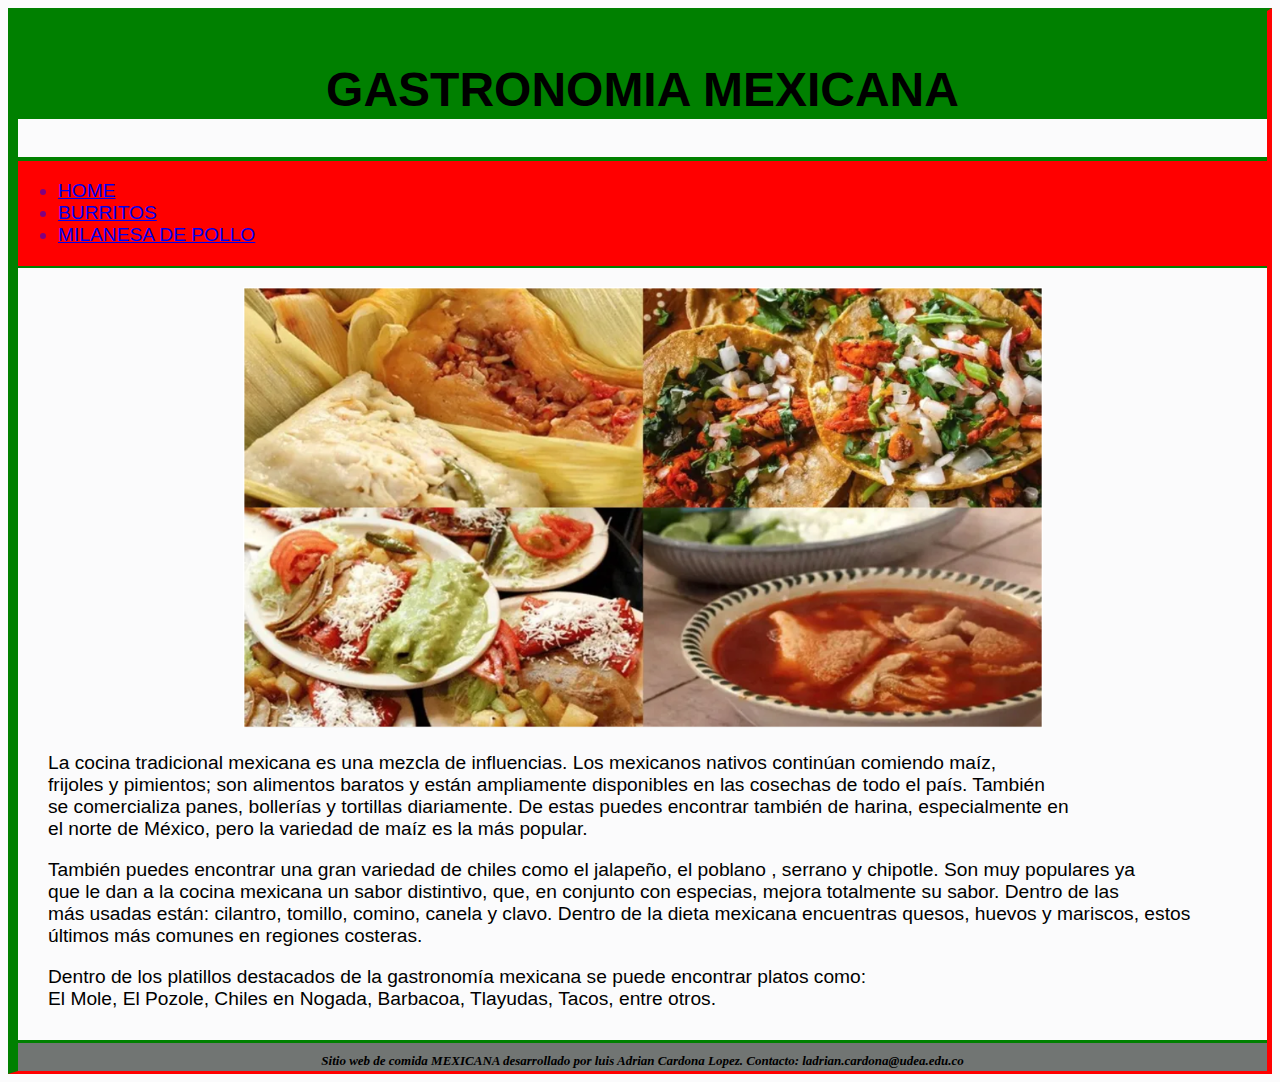
<file: index.html>
<!doctype html>
<html lang="español">
  <head>
    <meta charset="utf-8" name="author" content="Luis Adrian Cardona Lopez"/>
    <title>PRACTICA_CSS_1</title>  
    <link rel="shortcut icon" href="mexican_food.jpg">   
    <link rel="stylesheet" type="text/css" href="Styles.css" />
  </head>
  <body>
        <header>
            <h1> <font size="10">GASTRONOMIA MEXICANA</font> </h1>
        </header>
        <nav>
            <ul>
                <li><a href="index.html">HOME</a></li>
                <li><a href="BURRITOS.HTML">BURRITOS</a></li>
                <li><a href="MILANESA DE POLLO.HTML">MILANESA DE POLLO</a></li>
            </ul>
        </nav>
        <main>
            <figure>
            <img src="GRASTRONOMIA MEXICANA.PNG"
            loading="lazy"
            width="800"
            height="441" />
            </figure>            
            <article>
                <P>
                    La cocina tradicional mexicana es una mezcla de influencias. Los mexicanos nativos continúan comiendo maíz,<br>
                    frijoles y pimientos; son alimentos baratos y están ampliamente disponibles en las cosechas de todo el país. También<br>
                    se comercializa panes, bollerías y tortillas diariamente. De estas puedes encontrar también de harina, especialmente en<br>
                    el norte de México, pero la variedad de maíz es la más popular.
                </P>
                <p>
                    También puedes encontrar una gran variedad de chiles como el jalapeño, el poblano , serrano y chipotle. Son muy populares ya<br>
                    que le dan a la cocina mexicana un sabor distintivo, que, en conjunto con especias, mejora totalmente su sabor. Dentro de las<br>
                    más usadas están: cilantro, tomillo, comino, canela y clavo. Dentro de la dieta mexicana encuentras quesos, huevos y mariscos, estos<br>
                    últimos más comunes en regiones costeras. 
                </p>
                <p>
                    Dentro de los platillos destacados de la gastronomía mexicana se puede encontrar platos como:<br>
                    El Mole, El Pozole, Chiles en Nogada, Barbacoa, Tlayudas, Tacos, entre otros.
                </p>
            </article>
        </main>
        <footer>
            <em> <b><font size="2">Sitio web de comida MEXICANA desarrollado por luis Adrian Cardona Lopez.                      Contacto: ladrian.cardona@udea.edu.co</font></b></em>
        </footer>        
    </body>
</file>
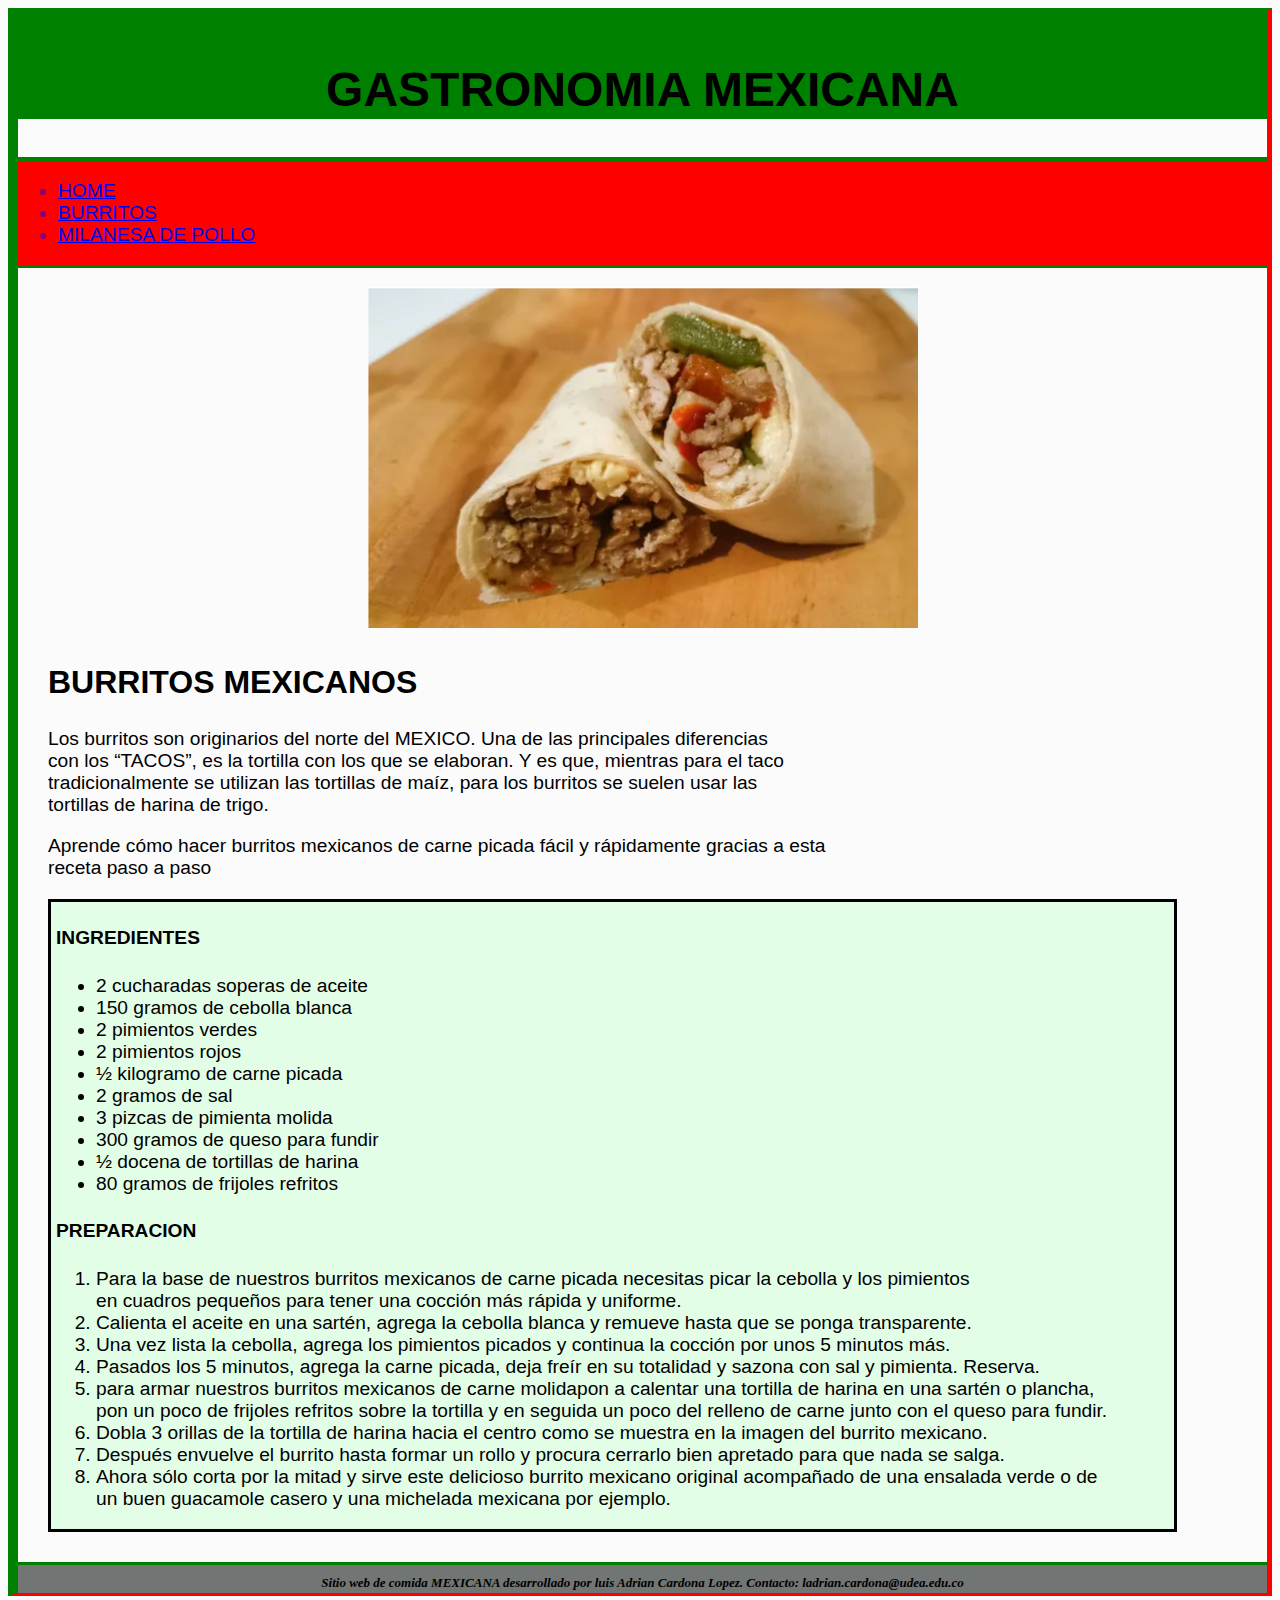
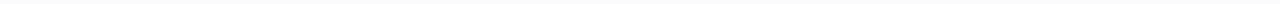
<file: BURRITOS.HTML>
<!doctype html>
<html lang="español">
  <head>
    <meta charset="utf-8" name="author" content="Luis Adrian Cardona Lopez"/>
    <title>PRACTICA_CSS_1</title>  
    <link rel="shortcut icon" href="mexican_food.jpg">  
    <link rel="stylesheet" type="text/css" href="Styles.css" /> 
  </head>
  <body>
    <header>
        <h1> <font size="10">GASTRONOMIA MEXICANA</font> </h1>
    </header>
    <nav>
        <ul>
          <li><a href="index.html">HOME</a></li>
          <li><a href="BURRITOS.HTML">BURRITOS</a></li>
          <li><a href="MILANESA DE POLLO.HTML">MILANESA DE POLLO</a></li>
        </ul>
    </nav>
    <main>
        <figure>
            <img src="BURRITOS.PNG"
            width="550"
            height="341" />
            </figure>            
        <article>
            <h1> <font size="6">BURRITOS MEXICANOS</font> </h1> 
            <P>
                Los burritos son originarios del norte del MEXICO. Una de las principales diferencias<br>
                con los “TACOS”, es la tortilla con los que se elaboran. Y es que, mientras para el taco<br>
                tradicionalmente se utilizan las tortillas de maíz, para los burritos se suelen usar las<br>
                 tortillas de harina de trigo.
            </P>
            <p>
                Aprende cómo hacer burritos mexicanos de carne picada fácil y rápidamente gracias a esta<br>
                receta paso a paso
            </p>
            <aside>
            <h4> INGREDIENTES</h4>
            <P>
                <ul>
                    <li>2 cucharadas soperas de aceite</li>
                    <li>150 gramos de cebolla blanca</li>
                    <li>2 pimientos verdes</li>
                    <li>2 pimientos rojos</li>
                    <li>½ kilogramo de carne picada</li>
                    <li>2 gramos de sal</li>
                    <li>3 pizcas de pimienta molida</li>
                    <li>300 gramos de queso para fundir</li>
                    <li>½ docena de tortillas de harina</li>
                    <li>80 gramos de frijoles refritos</li>
                </ul>
            </P>
            <h4> PREPARACION</h4>
            <p>
                <ol>
                        <li>Para la base de nuestros burritos mexicanos de carne picada necesitas picar la cebolla y los pimientos<br>
                        en cuadros pequeños para tener una cocción más rápida y uniforme.</li>
                        <li>Calienta el aceite en una sartén, agrega la cebolla blanca y remueve hasta que se ponga transparente.</li>
                        <li>Una vez lista la cebolla, agrega los pimientos picados y continua la cocción por unos 5 minutos más.</li>
                        <li>Pasados los 5 minutos, agrega la carne picada, deja freír en su totalidad y sazona con sal y pimienta. Reserva.</li>
                        <li>para armar nuestros burritos mexicanos de carne molidapon a calentar una tortilla de harina en una sartén o plancha,<br>
                        pon un poco de frijoles refritos sobre la tortilla y en seguida un poco del relleno de carne junto con el queso para fundir.</li>
                        <li> Dobla 3 orillas de la tortilla de harina hacia el centro como se muestra en la imagen del burrito mexicano.</li>
                        <li>Después envuelve el burrito hasta formar un rollo y procura cerrarlo bien apretado para que nada se salga.</li>
                        <li>Ahora sólo corta por la mitad y sirve este delicioso burrito mexicano original acompañado de una ensalada verde o de<br>
                        un buen guacamole casero y una michelada mexicana por ejemplo.</li>
                </ol>
            </aside>
        </article>
    </main>
            <footer>
                <em> <b><font size="2">Sitio web de comida MEXICANA desarrollado por luis Adrian Cardona Lopez.                  Contacto: ladrian.cardona@udea.edu.co</font></b></em>
            </footer>
    </body>
</file>
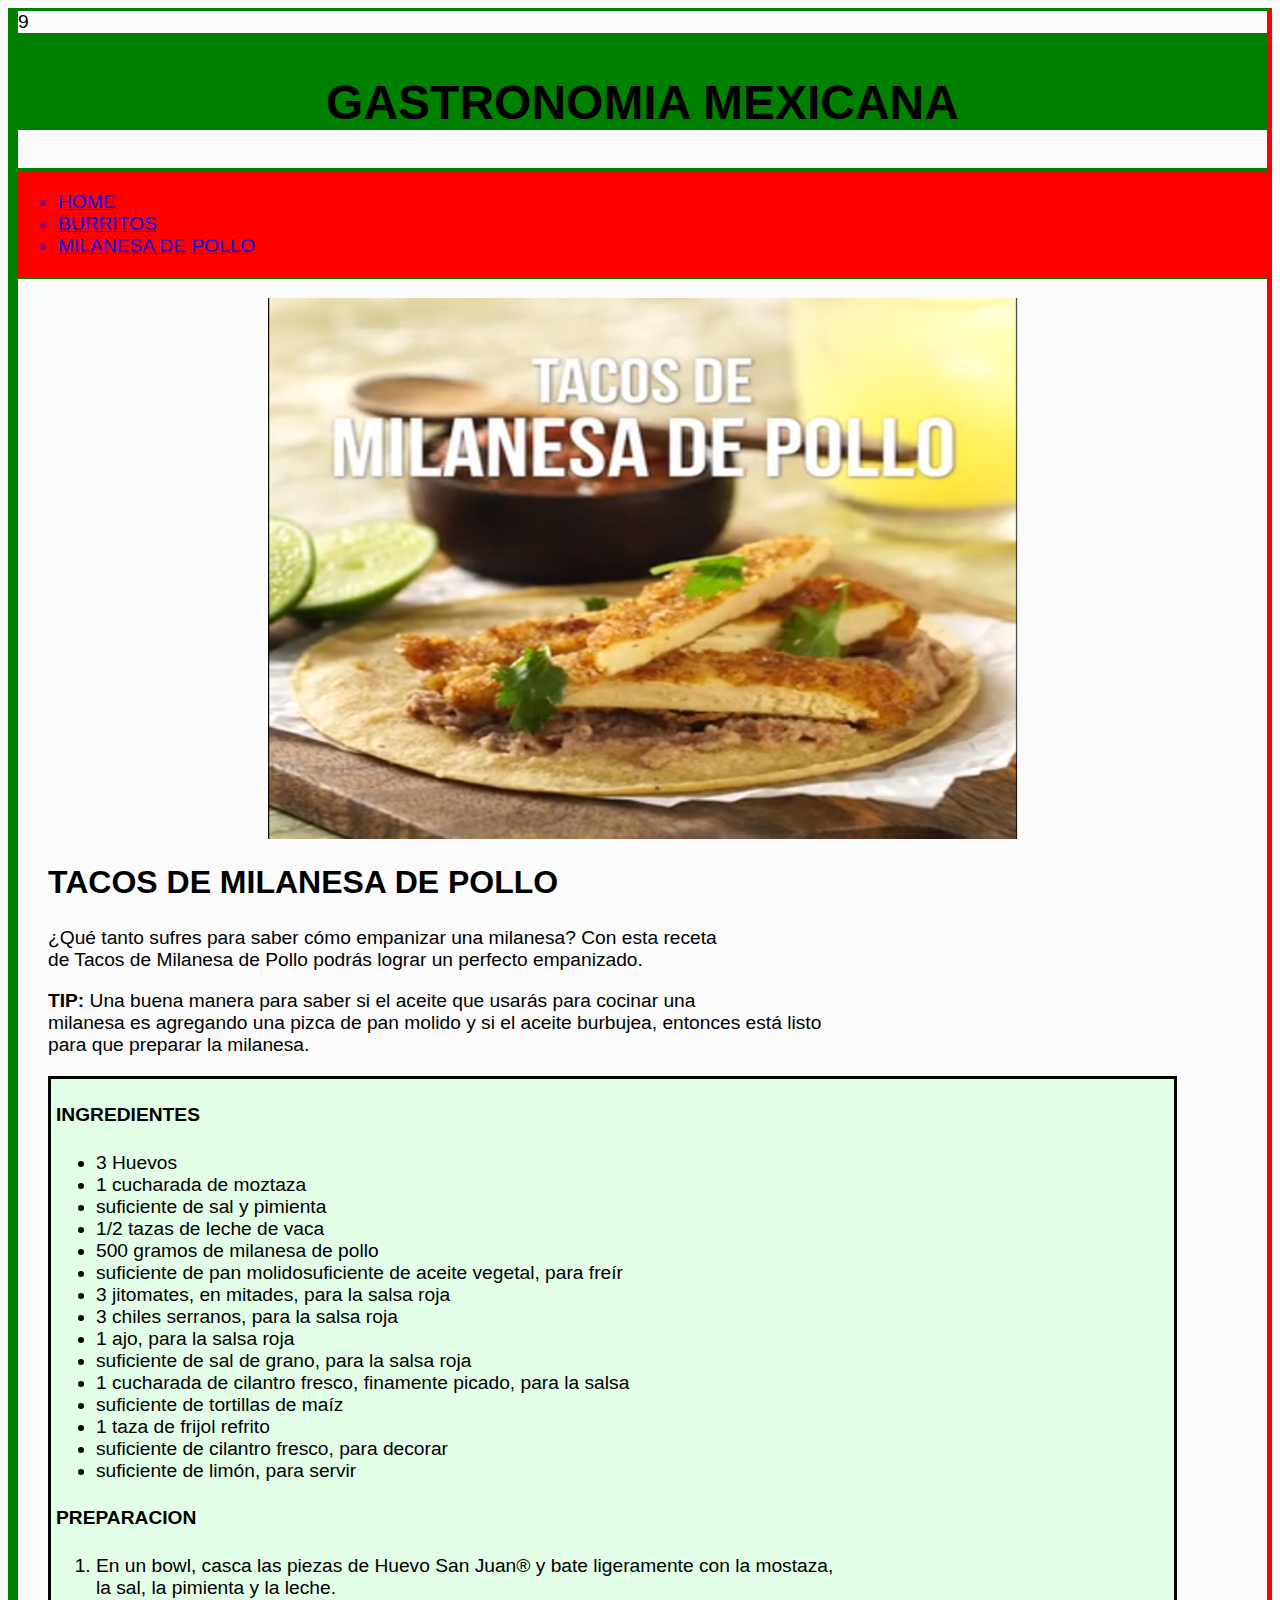
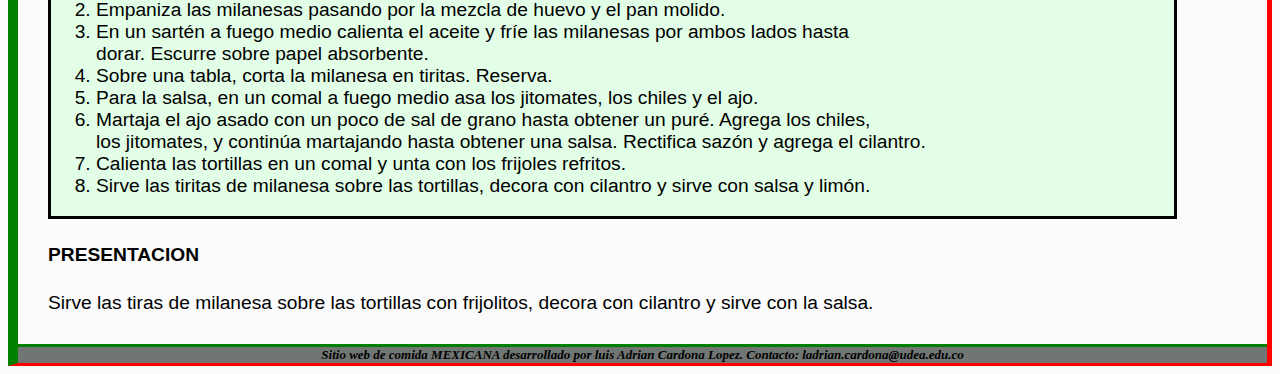
<file: MILANESA DE POLLO.HTML>
9<!doctype html>
<html lang="español">
  <head>
    <meta charset="utf-8" name="author" content="Luis Adrian Cardona Lopez"/>
    <title>PRACTICA_CSS_1</title>  
    <link rel="shortcut icon" href="mexican_food.jpg"> 
    <link rel="stylesheet" type="text/css" href="Styles.css" />   
  </head>
  <body>
    <header>
        <h1> <font size="10">GASTRONOMIA MEXICANA</font> </h1>
    </header>
        <nav>
            <ul>
                <li><a href="index.html">HOME</a></li>
                <li><a href="BURRITOS.HTML">BURRITOS</a></li>
                <li><a href="MILANESA DE POLLO.HTML">MILANESA DE POLLO</a></li>
            </ul>
        </nav>
        <main>
            <figure>               
            <img src="MILANESA.PNG"
                width="750"
                height="541" />
            </figure>
            
        <article>
            <h1> <font size="6">TACOS DE MILANESA DE POLLO</font> </h1>
            <P>
                ¿Qué tanto sufres para saber cómo empanizar una milanesa? Con esta receta<br>
                de Tacos de Milanesa de Pollo podrás lograr un perfecto empanizado.
             </P>
            <p>
                <b> TIP: </b> Una buena manera para saber si el aceite que usarás para cocinar una<br>
                milanesa es agregando una pizca de pan molido y si el aceite burbujea, entonces está listo<br>
                para que preparar la milanesa.
            </p>
        
        <aside>
            <h4> INGREDIENTES</h4>
            <P>
                <ul>
                    <li>3 Huevos</li>
                    <li>1 cucharada de moztaza</li>
                    <li>suficiente de sal y pimienta</li>
                    <li>1/2 tazas de leche de vaca</li>
                    <li>500 gramos de milanesa de pollo</li>
                    <li>suficiente de pan molidosuficiente de aceite vegetal, para freír</li>
                    <li>3 jitomates, en mitades, para la salsa roja</li>
                    <li>3 chiles serranos, para la salsa roja</li>
                    <li>1 ajo, para la salsa roja</li>
                    <li>suficiente de sal de grano, para la salsa roja</li>
                    <li>1 cucharada de cilantro fresco, finamente picado, para la salsa</li>
                    <li>suficiente de tortillas de maíz</li>
                    <li>1 taza de frijol refrito</li>
                    <li>suficiente de cilantro fresco, para decorar</li>
                    <li>suficiente de limón, para servir</li>
                </ul>
            </P>
            <h4> PREPARACION</h4>
            <p>
                <ol>
                        <li>En un bowl, casca las piezas de Huevo San Juan® y bate ligeramente con la mostaza,<br>
                        la sal, la pimienta y la leche.</li>
                        <li>Empaniza las milanesas pasando por la mezcla de huevo y el pan molido.</li>
                        <li>En un sartén a fuego medio calienta el aceite y fríe las milanesas por ambos lados hasta<br>
                        dorar. Escurre sobre papel absorbente.</li>
                        <li>Sobre una tabla, corta la milanesa en tiritas. Reserva.</li>
                        <li>Para la salsa, en un comal a fuego medio asa los jitomates, los chiles y el ajo.</li>
                        <li>Martaja el ajo asado con un poco de sal de grano hasta obtener un puré. Agrega los chiles,<br>
                        los jitomates, y continúa martajando hasta obtener una salsa. Rectifica sazón y agrega el cilantro.</li>
                        <li>Calienta las tortillas en un comal y unta con los frijoles refritos.</li>
                        <li>Sirve las tiritas de milanesa sobre las tortillas, decora con cilantro y sirve con salsa y limón.</li>
                </ol>
            </p>
        </aside>
        
        <h4> PRESENTACION</h4>
        <p>
            Sirve las tiras de milanesa sobre las tortillas con frijolitos, decora con cilantro y sirve con la salsa.
        </p>
         </article>
    </main>
        <footer>
            <em> <b><font size="2">Sitio web de comida MEXICANA desarrollado por luis Adrian Cardona Lopez.                Contacto: ladrian.cardona@udea.edu.co</font></b></em>
        </footer>
    </body>
</file>
<file: Styles.css>
header{
        border-top: solid green;
        text-align:center;
        background: green;
        font-family: sans-serif;
        font-size: 1.5em;
    }
    nav {
        border-top: 4px solid green;
        border-bottom: 2px solid green;
        background-color:red;
        color: purple;    
    }
    figure {
        text-align:center;
               
    }
    body {
        border-left:10px solid green;
        border-top:3px solid green;
        border-right:5px solid red;
        border-bottom: 3px solid red;             
        background: rgb(251, 251, 252);
        font-family: sans-serif;
        font-size: 120%;
       
    }
    article {
         padding-left: 30px;        
    }
    aside {
        background:rgba(216, 255, 222, 0.694);
        border:solid black;
        padding-left: 5px; 
        padding-right: 50px;
        margin-right:90px;
        font-style: oblique 1.3em;
    }
    footer {
        margin-top:30px;
        border-top: 3px solid green;
        text-align:center;
        background: rgb(113, 117, 115);
        font-family:Courierf;
        font-size: 1.3em;
    }
</file>
